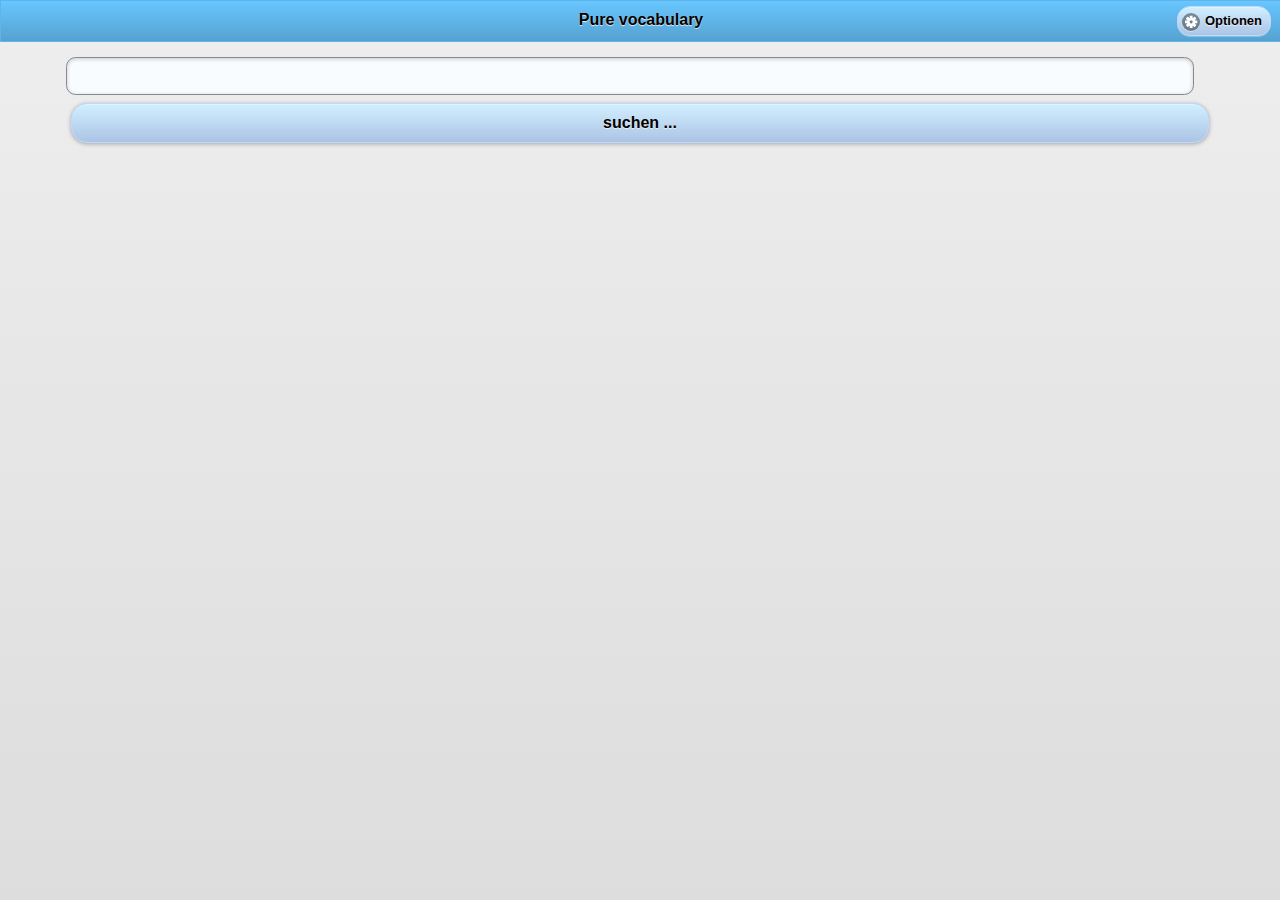
<file: index.html>
<!DOCTYPE html>
<html>

<head>
  <title>Pure vocabulary</title>
  <meta name="viewport" content="width=device-width, initial-scale=1" />
  
  <link rel="stylesheet" type="text/css" href="extern/jquery.mobile.structure-1.0.min.css" />
  <link rel="stylesheet" type="text/css" href="extern/default.min.css" />
  <link rel="stylesheet" type="text/css" href="pure.css" />

  <script type="text/javascript" src="extern/jquery-1.7.1.min.js"></script>
  <script type="text/javascript" src="extern/jquery.mobile-1.0.min.js"></script>
  <script type="text/javascript" src="pure.js"></script>
</head>

<body>

<div data-role="page" id="main" data-theme="a">
  <div data-role="header" data-position="inline" data-theme="a">
    <h1>Pure vocabulary</h1>
    <a href="#options" data-icon="gear" class="ui-btn-right">Optionen</a>
  </div>
  <div class="content">
  <div data-role="content">
    <form id="search_form" action="index.html" method="post">
      <input type="text" id="search_term" name="search_text" value="" data-theme="a" />
      <!-- <a href="#" id="search_form_tap" data-role="button" data-theme="a">search ...</a> -->
      <!-- <input type="submit" id="search_form_tap" value="search ..." data-theme="a" /> -->
      <input type="submit" value="suchen ..." data-theme="a" />
    </form>
    
    <div id="results"></div>
    <br />
    <div id="load_more_button">
      <a href="#" id="load_more" data-role="button" data-theme="a">mehr Ergebnisse zeigen</a>
    </div>
  </div>
  </div>
</div>

<div data-role="page" id="options" data-theme="a">
  <div data-role="header" data-position="inline" data-theme="a">
    <a href="#main" data-icon="arrow-l" class="ui-btn-left" data-direction="reverse">Zur&uuml;ck</a>
    <h1>Optionen</h1>
  </div>
  <div class="content">
  <div data-role="content">
    <p>
      Pure vocabulary ist ein einfaches W&ouml;rterbuch welches in dieser Basisversion
      die beiden Sprachen Deutsch und Englisch unterst&uuml;tzt.<br />
      Auf Browsern, welche von den Funktionen der neuen HTML5 offline SQLite Datanbank 
      profitieren werden die Vokabeln direkt im Browser gespeichert. Alle anderen Browser
      brauchen eine st&auml;ndige Internetverbindung und nutzen die MySQL Datenbank welche auf einem entfernten Server liegt.
      <br /><br />
      In der n&auml;chsten Version werden mehr sprachen hinzukommen, die im Optionsmenue eingestellt werden k&ouml;nnen.
      <br />
      In der &uuml;bern&auml;chsten Version ist dann geplant auch bei Nutzern von Browsern ohne lokalen SQLite Support 
      die Daten im Browser zu speichern. Dies wird dann mit Hilfe von localStorage und einer eigens daf&uuml;r entwickelten 
      key-value Datenbank realisiert.
    </p>
    <br />
    <a href="#" id="recreate_db" data-role="button" data-theme="a">Datenbank neu laden</a>
  </div>
</div>
</div>
</body>
</html>
</file>
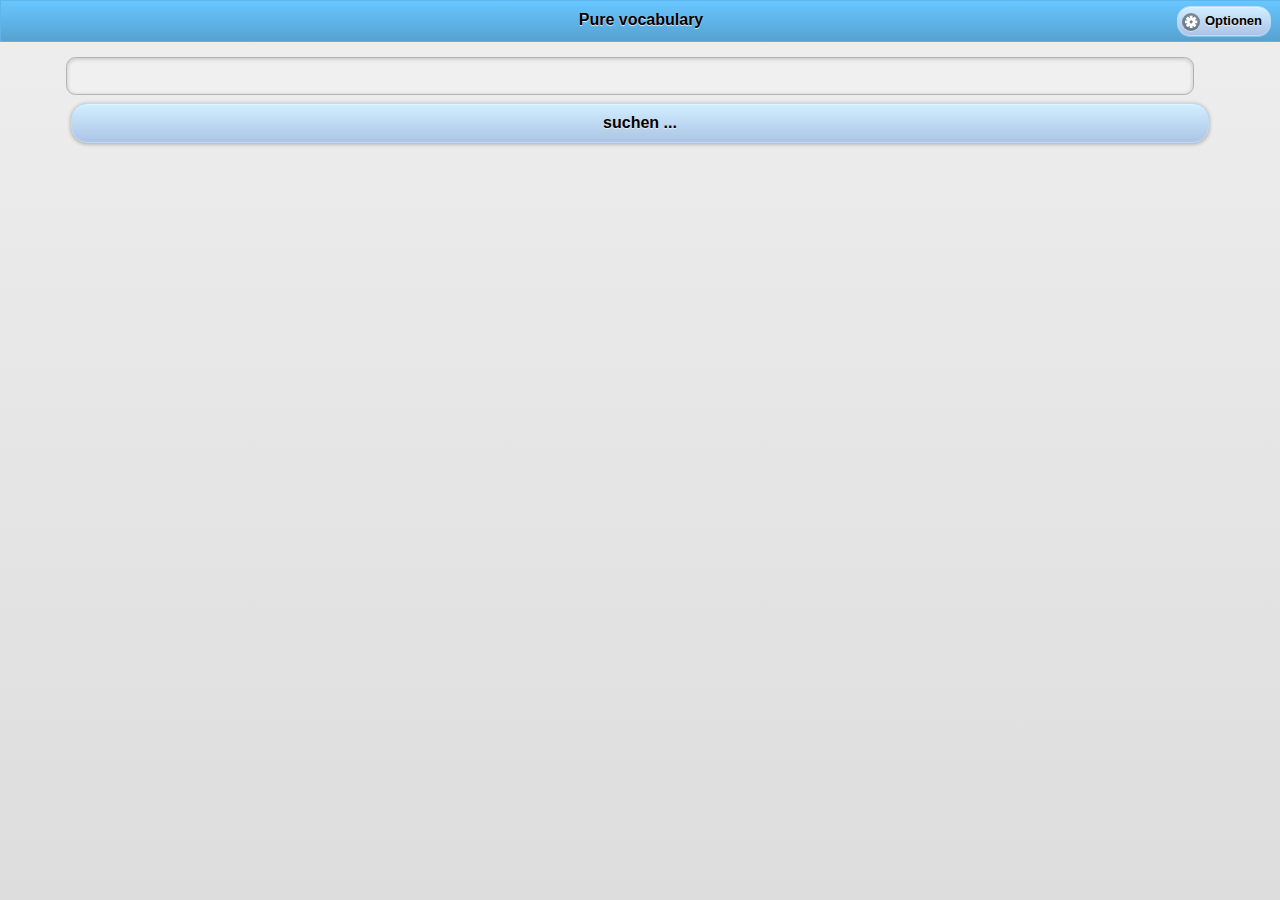
<file: index2.html>
<!DOCTYPE html>
<html>

<head>
  <title>Pure vocabulary</title>
  <meta name="viewport" content="width=device-width, initial-scale=1" />
  
  <link rel="stylesheet" type="text/css" href="jquery.mobile-1.0.min.css" />
  <link rel="stylesheet" type="text/css" href="default.min.css" />
  <link rel="stylesheet" type="text/css" href="pure.css" />
  
  <script type="text/javascript" src="jquery-1.7.1.min.js"></script>
  <script type="text/javascript" src="jquery.mobile-1.0.min.js"></script>
  <script type="text/javascript" src="pure.js"></script>
</head>

<body>

<div data-role="page" id="main">
  <div data-role="header" data-position="inline" data-theme="a">
    <h1>Pure vocabulary</h1>
    <a href="#options" data-icon="gear" class="ui-btn-right">Optionen</a>
  </div>
  <div class="content">
  <div data-role="content">
    <form id="search_form" action="index.html" method="post">
      <input type="text" id="search_term" name="search_text" value="" />
      <!-- <a href="#" id="search_form_tap" data-role="button" data-theme="a">search ...</a> -->
      <!-- <input type="submit" id="search_form_tap" value="search ..." data-theme="a" /> -->
      <input type="submit" value="suchen ..." data-theme="a" />
    </form>
    
    <div id="results"></div>
    <br />
    <div id="load_more_button">
      <a href="#" id="load_more" data-role="button" data-theme="a">mehr Ergebnisse zeigen</a>
    </div>
  </div>
  </div>
</div>

<div data-role="page" id="options" data-theme="a">
  <div data-role="header" data-position="inline" data-theme="a">
    <a href="#main" data-icon="arrow-l" class="ui-btn-left" data-direction="reverse">Zur&uuml;ck</a>
    <h1>Optionen</h1>
  </div>
  <div class="content">
  <div data-role="content">
    <p>
      Pure vocabulary ist ein einfaches W&ouml;rterbuch welches in dieser Basisversion
      die beiden Sprachen Deutsch und Englisch unterst&uuml;tzt.<br />
      Auf Browsern, welche von den Funktionen der neuen HTML5 offline SQLite Datanbank 
      profitieren werden die Vokabeln direkt im Browser gespeichert. Alle anderen Browser
      brauchen eine st&auml;ndige Internetverbindung und nutzen die MySQL Datenbank welche auf einem entfernten Server liegt.
      <br /><br />
      In der n&auml;chsten Version werden mehr sprachen hinzukommen, die im Optionsmenue eingestellt werden k&ouml;nnen.
      <br />
      In der &uuml;bern&auml;chsten Version ist dann geplant auch bei Nutzern von Browsern ohne lokalen SQLite Support 
      die Daten im Browser zu speichern. Dies wird dann mit Hilfe von localStorage und einer eigens daf&uuml;r entwickelten 
      key-value Datenbank realisiert.
    </p>
    <br />
    <a href="#" id="recreate_db" data-role="button" data-theme="a">Datenbank neu laden</a>
  </div>
</div>
</div>
</body>
</html>
</file>
<file: pure.css>
#load {
  background: url(extern/images/load.gif) center center no-repeat;
  background-color: rgba(255, 255, 255, 0.5);
  position: absolute;
  width: 100%;
  height: 100%;
  left: 0px;
  top: 0px;
  z-index: 10;
  display: none;
}

#load_more_button {
  display: none;
}

.content {
  width: 92%;
  margin-left: auto;
  margin-right: auto;
}

.other_list_color {
  background-color:#ccddee;
}

.text_right {
  text-align: right;
}
</file>
<file: extern/default.min.css>
/*!
 * jQuery Mobile v1.0rc2
 * http://jquerymobile.com/
 *
 * Copyright 2010, jQuery Project
 * Dual licensed under the MIT or GPL Version 2 licenses.
 * http://jquery.org/license
 */
/*!
* jQuery Mobile Framework
* Copyright (c) jQuery Project
* Dual licensed under the MIT (MIT-LICENSE.txt) and GPL (GPL-LICENSE.txt) licenses.
*/
.ui-bar-a{border:1px solid  #5fb4e8  ;background: #5fb4e8  ;color: #000000  ;font-weight:bold;text-shadow:  0      1px      1px     #eeeeee  ;background-image:-webkit-gradient(linear,left top,left bottom,from(  #68C6FF  ),to(  #55A2D0  )); background-image:-webkit-linear-gradient(  #68C6FF , #55A2D0  ); background-image:   -moz-linear-gradient(  #68C6FF , #55A2D0  ); background-image:    -ms-linear-gradient(  #68C6FF , #55A2D0  ); background-image:     -o-linear-gradient(  #68C6FF , #55A2D0  ); background-image:        linear-gradient(  #68C6FF , #55A2D0  );}.ui-bar-a .ui-link-inherit{color: #000000  ;}.ui-bar-a .ui-link{color:  #7cc4e7   ;font-weight:bold;}.ui-bar-a .ui-link:hover{color:  #2489CE   ;}.ui-bar-a .ui-link:active{color:  #2489CE   ;}.ui-bar-a .ui-link:visited{   color:  #2489CE   ;}.ui-bar-a,.ui-bar-a input,.ui-bar-a select,.ui-bar-a textarea,.ui-bar-a button{   font-family:Helvetica,Arial,sans-serif   ;}.ui-body-a,.ui-dialog.ui-overlay-a{border:1px solid  #888A8C  ;color: #000000  ;text-shadow:  0      1px      0     #eeeeee  ;background:#f8fcff ;background-image:-webkit-gradient(linear,left top,left bottom,from( #eeeeee ),to( #dddddd )); background-image:-webkit-linear-gradient( #eeeeee,#dddddd ); background-image:   -moz-linear-gradient( #eeeeee,#dddddd ); background-image:    -ms-linear-gradient( #eeeeee,#dddddd ); background-image:     -o-linear-gradient( #eeeeee,#dddddd ); background-image:        linear-gradient( #eeeeee,#dddddd );}.ui-body-a,.ui-body-a input,.ui-body-a select,.ui-body-a textarea,.ui-body-a button{   font-family:Helvetica,Arial,sans-serif   ;}.ui-body-a .ui-link-inherit{color: #000000  ;}.ui-body-a .ui-link{color:  #2489CE   ;font-weight:bold;}.ui-body-a .ui-link:hover{color:  #2489CE   ;}.ui-body-a .ui-link:active{color:  #2489CE   ;}.ui-body-a .ui-link:visited{   color:  #2489CE   ;}.ui-btn-up-a{border:1px solid  #bfdaff  ;background: #bfdaff  ;font-weight:bold;color: #000000  ;text-shadow:  0      1px      1px     #eeeeee  ;background-image:-webkit-gradient(linear,left top,left bottom,from(  #D2EFFF  ),to(  #ABC4E5  )); background-image:-webkit-linear-gradient(  #D2EFFF , #ABC4E5  ); background-image:   -moz-linear-gradient(  #D2EFFF , #ABC4E5  ); background-image:    -ms-linear-gradient(  #D2EFFF , #ABC4E5  ); background-image:     -o-linear-gradient(  #D2EFFF , #ABC4E5  ); background-image:        linear-gradient(  #D2EFFF , #ABC4E5  );}.ui-btn-up-a a.ui-link-inherit{color: #000000  ;}.ui-btn-hover-a{border:1px solid  #DBFAFF  ;background: #DBFAFF  ;font-weight:bold;color: #000000  ;text-shadow:  0      1px      1px     #eeeeee  ;background-image:-webkit-gradient(linear,left top,left bottom,from(  #F0FFFF  ),to(  #C5E1E5  )); background-image:-webkit-linear-gradient(  #F0FFFF , #C5E1E5  ); background-image:   -moz-linear-gradient(  #F0FFFF , #C5E1E5  ); background-image:    -ms-linear-gradient(  #F0FFFF , #C5E1E5  ); background-image:     -o-linear-gradient(  #F0FFFF , #C5E1E5  ); background-image:        linear-gradient(  #F0FFFF , #C5E1E5  );}.ui-btn-hover-a a.ui-link-inherit{color: #000000  ;}.ui-btn-down-a{border:1px solid  #DBFAFF  ;background: #DBFAFF  ;font-weight:bold;color: #000000  ;text-shadow:  0      1px      1px     #eeeeee  ;background-image:-webkit-gradient(linear,left top,left bottom,from(  #C5E1E5  ),to(  #F0FFFF  )); background-image:-webkit-linear-gradient(  #C5E1E5 , #F0FFFF  ); background-image:   -moz-linear-gradient(  #C5E1E5 , #F0FFFF  ); background-image:    -ms-linear-gradient(  #C5E1E5 , #F0FFFF  ); background-image:     -o-linear-gradient(  #C5E1E5 , #F0FFFF  ); background-image:        linear-gradient(  #C5E1E5 , #F0FFFF  );}.ui-btn-down-a a.ui-link-inherit{color: #000000  ;}.ui-btn-up-a,.ui-btn-hover-a,.ui-btn-down-a{   font-family:Helvetica,Arial,sans-serif   ;text-decoration:none;}a.ui-link-inherit{text-decoration:none !important;}.ui-btn-active{border:1px solid  #3d3d3d  ;background: #3d3d3d  ;font-weight:bold;color: #ffffff  ;cursor:pointer;text-shadow:  0      -1px      1px     #444444  ;text-decoration:none;background-image:-webkit-gradient(linear,left top,left bottom,from(  #434343  ),to(  #363636  )); background-image:-webkit-linear-gradient(  #434343 , #363636  ); background-image:   -moz-linear-gradient(  #434343 , #363636  ); background-image:    -ms-linear-gradient(  #434343 , #363636  ); background-image:     -o-linear-gradient(  #434343 , #363636  ); background-image:        linear-gradient(  #434343 , #363636  );    font-family:Helvetica,Arial,sans-serif   ;}.ui-btn-active a.ui-link-inherit{color: #ffffff  ;}.ui-btn-inner{border-top:1px solid #fff;border-color:rgba(255,255,255,.3);}.ui-corner-tl{-moz-border-radius-topleft:  .6em   ;-webkit-border-top-left-radius:  .6em   ;border-top-left-radius:  .6em   ;}.ui-corner-tr{-moz-border-radius-topright:  .6em   ;-webkit-border-top-right-radius:  .6em   ;border-top-right-radius:  .6em   ;}.ui-corner-bl{-moz-border-radius-bottomleft:  .6em   ;-webkit-border-bottom-left-radius:  .6em   ;border-bottom-left-radius:  .6em   ;}.ui-corner-br{-moz-border-radius-bottomright:  .6em   ;-webkit-border-bottom-right-radius:  .6em   ;border-bottom-right-radius:  .6em   ;}.ui-corner-top{-moz-border-radius-topleft:  .6em   ;-webkit-border-top-left-radius:  .6em   ;border-top-left-radius:  .6em   ;-moz-border-radius-topright:  .6em   ;-webkit-border-top-right-radius:  .6em   ;border-top-right-radius:  .6em   ;}.ui-corner-bottom{-moz-border-radius-bottomleft:  .6em   ;-webkit-border-bottom-left-radius:  .6em   ;border-bottom-left-radius:  .6em   ;-moz-border-radius-bottomright:  .6em   ;-webkit-border-bottom-right-radius:  .6em   ;border-bottom-right-radius:  .6em   ;}.ui-corner-right{-moz-border-radius-topright:  .6em   ;-webkit-border-top-right-radius:  .6em   ;border-top-right-radius:  .6em   ;-moz-border-radius-bottomright:  .6em   ;-webkit-border-bottom-right-radius:  .6em   ;border-bottom-right-radius:  .6em   ;}.ui-corner-left{-moz-border-radius-topleft:  .6em   ;-webkit-border-top-left-radius:  .6em   ;border-top-left-radius:  .6em   ;-moz-border-radius-bottomleft:  .6em   ;-webkit-border-bottom-left-radius:  .6em   ;border-bottom-left-radius:  .6em   ;}.ui-corner-all{-moz-border-radius:  .6em   ;-webkit-border-radius:  .6em   ;border-radius:  .6em   ;}.ui-corner-none{-moz-border-radius:   0;-webkit-border-radius:   0;border-radius:   0;}.ui-disabled{opacity:.3;}.ui-disabled,.ui-disabled a{pointer-events:none;cursor:default;}.ui-icon,.ui-icon-searchfield:after{background:  #666   ;background:  rgba(0,0,0,.4)   ;background-image:  url(images/icons-18-white.png)   ;background-repeat:no-repeat;-moz-border-radius:9px;-webkit-border-radius:9px;border-radius:9px;}.ui-icon-alt{background:#fff;background:rgba(255,255,255,.3);background-image:url(images/icons-18-black.png);background-repeat:no-repeat;}@media only screen and (-webkit-min-device-pixel-ratio:1.5),      only screen and (min--moz-device-pixel-ratio:1.5),      only screen and (min-resolution:240dpi){.ui-icon-plus,.ui-icon-minus,.ui-icon-delete,.ui-icon-arrow-r,.ui-icon-arrow-l,.ui-icon-arrow-u,.ui-icon-arrow-d,.ui-icon-check,.ui-icon-gear,.ui-icon-refresh,.ui-icon-forward,.ui-icon-back,.ui-icon-grid,.ui-icon-star,.ui-icon-alert,.ui-icon-info,.ui-icon-home,.ui-icon-search,.ui-icon-searchfield:after,.ui-icon-checkbox-off,.ui-icon-checkbox-on,.ui-icon-radio-off,.ui-icon-radio-on{background-image:url(images/icons-36-white.png);-moz-background-size:776px 18px;-o-background-size:776px 18px;-webkit-background-size:776px 18px;background-size:776px 18px;}.ui-icon-alt{background-image:url(images/icons-36-black.png);}}.ui-icon-plus{background-position:-0 50%;}.ui-icon-minus{background-position:-36px 50%;}.ui-icon-delete{background-position:-72px 50%;}.ui-icon-arrow-r{background-position:-108px 50%;}.ui-icon-arrow-l{background-position:-144px 50%;}.ui-icon-arrow-u{background-position:-180px 50%;}.ui-icon-arrow-d{background-position:-216px 50%;}.ui-icon-check{background-position:-252px 50%;}.ui-icon-gear{background-position:-288px 50%;}.ui-icon-refresh{background-position:-324px 50%;}.ui-icon-forward{background-position:-360px 50%;}.ui-icon-back{background-position:-396px 50%;}.ui-icon-grid{background-position:-432px 50%;}.ui-icon-star{background-position:-468px 50%;}.ui-icon-alert{background-position:-504px 50%;}.ui-icon-info{background-position:-540px 50%;}.ui-icon-home{background-position:-576px 50%;}.ui-icon-search,.ui-icon-searchfield:after{background-position:-612px 50%;}.ui-icon-checkbox-off{background-position:-684px 50%;}.ui-icon-checkbox-on{background-position:-648px 50%;}.ui-icon-radio-off{background-position:-756px 50%;}.ui-icon-radio-on{background-position:-720px 50%;}.ui-checkbox .ui-icon{-moz-border-radius:3px;-webkit-border-radius:3px;border-radius:3px;}.ui-icon-checkbox-off,.ui-icon-radio-off{background-color:transparent;}.ui-checkbox-on .ui-icon,.ui-radio-on .ui-icon{background-color: #3d3d3d  ; }.ui-icon-loading{background-image:url(images/ajax-loader.png);width:40px;height:40px;-moz-border-radius:20px;-webkit-border-radius:20px;border-radius:20px;background-size:35px 35px;}.ui-btn-corner-tl{-moz-border-radius-topleft:  1em   ;-webkit-border-top-left-radius:  1em   ;border-top-left-radius:  1em   ;}.ui-btn-corner-tr{-moz-border-radius-topright:  1em   ;-webkit-border-top-right-radius:  1em   ;border-top-right-radius:  1em   ;}.ui-btn-corner-bl{-moz-border-radius-bottomleft:  1em   ;-webkit-border-bottom-left-radius:  1em   ;border-bottom-left-radius:  1em   ;}.ui-btn-corner-br{-moz-border-radius-bottomright:  1em   ;-webkit-border-bottom-right-radius:  1em   ;border-bottom-right-radius:  1em   ;}.ui-btn-corner-top{-moz-border-radius-topleft:  1em   ;-webkit-border-top-left-radius:  1em   ;border-top-left-radius:  1em   ;-moz-border-radius-topright:  1em   ;-webkit-border-top-right-radius:  1em   ;border-top-right-radius:  1em   ;}.ui-btn-corner-bottom{-moz-border-radius-bottomleft:  1em   ;-webkit-border-bottom-left-radius:  1em   ;border-bottom-left-radius:  1em   ;-moz-border-radius-bottomright:  1em   ;-webkit-border-bottom-right-radius:  1em   ;border-bottom-right-radius:  1em   ;}.ui-btn-corner-right{-moz-border-radius-topright:  1em   ;-webkit-border-top-right-radius:  1em   ;border-top-right-radius:  1em   ;-moz-border-radius-bottomright:  1em   ;-webkit-border-bottom-right-radius:  1em   ;border-bottom-right-radius:  1em   ;}.ui-btn-corner-left{-moz-border-radius-topleft:  1em   ;-webkit-border-top-left-radius:  1em   ;border-top-left-radius:  1em   ;-moz-border-radius-bottomleft:  1em   ;-webkit-border-bottom-left-radius:  1em   ;border-bottom-left-radius:  1em   ;}.ui-btn-corner-all{-moz-border-radius:  1em   ;-webkit-border-radius:  1em   ;border-radius:  1em   ;}.ui-corner-tl,.ui-corner-tr,.ui-corner-bl,.ui-corner-br,.ui-corner-top,.ui-corner-bottom,.ui-corner-right,.ui-corner-left,.ui-corner-all,.ui-btn-corner-tl,.ui-btn-corner-tr,.ui-btn-corner-bl,.ui-btn-corner-br,.ui-btn-corner-top,.ui-btn-corner-bottom,.ui-btn-corner-right,.ui-btn-corner-left,.ui-btn-corner-all{ -webkit-background-clip:padding-box;     -moz-background-clip:padding;          background-clip:padding-box;}.ui-overlay{background:#666;opacity:.5;filter:Alpha(Opacity=50);position:absolute;width:100%;height:100%;}.ui-overlay-shadow{-moz-box-shadow:0px 0px 12px rgba(0,0,0,.6);-webkit-box-shadow:0px 0px 12px rgba(0,0,0,.6);box-shadow:0px 0px 12px rgba(0,0,0,.6);}.ui-shadow{-moz-box-shadow:0px 1px   4px      rgba(0,0,0,.3)   ;-webkit-box-shadow:0px 1px   4px      rgba(0,0,0,.3)   ;box-shadow:0px 1px   4px      rgba(0,0,0,.3)   ;}.ui-bar-a .ui-shadow,.ui-bar-b .ui-shadow,.ui-bar-c .ui-shadow {-moz-box-shadow:0px 1px 0 rgba(255,255,255,.3);-webkit-box-shadow:0px 1px 0 rgba(255,255,255,.3);box-shadow:0px 1px 0 rgba(255,255,255,.3);}.ui-shadow-inset{-moz-box-shadow:inset 0px 1px 4px rgba(0,0,0,.2);-webkit-box-shadow:inset 0px 1px 4px rgba(0,0,0,.2);box-shadow:inset 0px 1px 4px rgba(0,0,0,.2);}.ui-icon-shadow{-moz-box-shadow:0px 1px 0 rgba(255,255,255,.4);-webkit-box-shadow:0px 1px 0 rgba(255,255,255,.4);box-shadow:0px 1px 0 rgba(255,255,255,.4);}.ui-focus{-moz-box-shadow:0px 0px 12px  #3d3d3d  ;-webkit-box-shadow:0px 0px 12px  #3d3d3d  ;box-shadow:0px 0px 12px  #3d3d3d  ;}.ui-mobile-nosupport-boxshadow *{-moz-box-shadow:none !important;-webkit-box-shadow:none !important;box-shadow:none !important;}.ui-mobile-nosupport-boxshadow .ui-focus{outline-width:2px;}
</file>
<file: default.min.css>
/*!
 * jQuery Mobile v1.0rc2
 * http://jquerymobile.com/
 *
 * Copyright 2010, jQuery Project
 * Dual licensed under the MIT or GPL Version 2 licenses.
 * http://jquery.org/license
 */
/*!
* jQuery Mobile Framework
* Copyright (c) jQuery Project
* Dual licensed under the MIT (MIT-LICENSE.txt) and GPL (GPL-LICENSE.txt) licenses.
*/
.ui-bar-a{border:1px solid  #5fb4e8  ;background: #5fb4e8  ;color: #000000  ;font-weight:bold;text-shadow:  0      1px      1px     #eeeeee  ;background-image:-webkit-gradient(linear,left top,left bottom,from(  #68C6FF  ),to(  #55A2D0  )); background-image:-webkit-linear-gradient(  #68C6FF , #55A2D0  ); background-image:   -moz-linear-gradient(  #68C6FF , #55A2D0  ); background-image:    -ms-linear-gradient(  #68C6FF , #55A2D0  ); background-image:     -o-linear-gradient(  #68C6FF , #55A2D0  ); background-image:        linear-gradient(  #68C6FF , #55A2D0  );}.ui-bar-a .ui-link-inherit{color: #000000  ;}.ui-bar-a .ui-link{color:  #7cc4e7   ;font-weight:bold;}.ui-bar-a .ui-link:hover{color:  #2489CE   ;}.ui-bar-a .ui-link:active{color:  #2489CE   ;}.ui-bar-a .ui-link:visited{   color:  #2489CE   ;}.ui-bar-a,.ui-bar-a input,.ui-bar-a select,.ui-bar-a textarea,.ui-bar-a button{   font-family:Helvetica,Arial,sans-serif   ;}.ui-body-a,.ui-dialog.ui-overlay-a{border:1px solid  #888A8C  ;color: #000000  ;text-shadow:  0      1px      0     #eeeeee  ;background:#f8fcff ;background-image:-webkit-gradient(linear,left top,left bottom,from( #eeeeee ),to( #dddddd )); background-image:-webkit-linear-gradient( #eeeeee,#dddddd ); background-image:   -moz-linear-gradient( #eeeeee,#dddddd ); background-image:    -ms-linear-gradient( #eeeeee,#dddddd ); background-image:     -o-linear-gradient( #eeeeee,#dddddd ); background-image:        linear-gradient( #eeeeee,#dddddd );}.ui-body-a,.ui-body-a input,.ui-body-a select,.ui-body-a textarea,.ui-body-a button{   font-family:Helvetica,Arial,sans-serif   ;}.ui-body-a .ui-link-inherit{color: #000000  ;}.ui-body-a .ui-link{color:  #2489CE   ;font-weight:bold;}.ui-body-a .ui-link:hover{color:  #2489CE   ;}.ui-body-a .ui-link:active{color:  #2489CE   ;}.ui-body-a .ui-link:visited{   color:  #2489CE   ;}.ui-btn-up-a{border:1px solid  #bfdaff  ;background: #bfdaff  ;font-weight:bold;color: #000000  ;text-shadow:  0      1px      1px     #eeeeee  ;background-image:-webkit-gradient(linear,left top,left bottom,from(  #D2EFFF  ),to(  #ABC4E5  )); background-image:-webkit-linear-gradient(  #D2EFFF , #ABC4E5  ); background-image:   -moz-linear-gradient(  #D2EFFF , #ABC4E5  ); background-image:    -ms-linear-gradient(  #D2EFFF , #ABC4E5  ); background-image:     -o-linear-gradient(  #D2EFFF , #ABC4E5  ); background-image:        linear-gradient(  #D2EFFF , #ABC4E5  );}.ui-btn-up-a a.ui-link-inherit{color: #000000  ;}.ui-btn-hover-a{border:1px solid  #DBFAFF  ;background: #DBFAFF  ;font-weight:bold;color: #000000  ;text-shadow:  0      1px      1px     #eeeeee  ;background-image:-webkit-gradient(linear,left top,left bottom,from(  #F0FFFF  ),to(  #C5E1E5  )); background-image:-webkit-linear-gradient(  #F0FFFF , #C5E1E5  ); background-image:   -moz-linear-gradient(  #F0FFFF , #C5E1E5  ); background-image:    -ms-linear-gradient(  #F0FFFF , #C5E1E5  ); background-image:     -o-linear-gradient(  #F0FFFF , #C5E1E5  ); background-image:        linear-gradient(  #F0FFFF , #C5E1E5  );}.ui-btn-hover-a a.ui-link-inherit{color: #000000  ;}.ui-btn-down-a{border:1px solid  #DBFAFF  ;background: #DBFAFF  ;font-weight:bold;color: #000000  ;text-shadow:  0      1px      1px     #eeeeee  ;background-image:-webkit-gradient(linear,left top,left bottom,from(  #C5E1E5  ),to(  #F0FFFF  )); background-image:-webkit-linear-gradient(  #C5E1E5 , #F0FFFF  ); background-image:   -moz-linear-gradient(  #C5E1E5 , #F0FFFF  ); background-image:    -ms-linear-gradient(  #C5E1E5 , #F0FFFF  ); background-image:     -o-linear-gradient(  #C5E1E5 , #F0FFFF  ); background-image:        linear-gradient(  #C5E1E5 , #F0FFFF  );}.ui-btn-down-a a.ui-link-inherit{color: #000000  ;}.ui-btn-up-a,.ui-btn-hover-a,.ui-btn-down-a{   font-family:Helvetica,Arial,sans-serif   ;text-decoration:none;}a.ui-link-inherit{text-decoration:none !important;}.ui-btn-active{border:1px solid  #3d3d3d  ;background: #3d3d3d  ;font-weight:bold;color: #ffffff  ;cursor:pointer;text-shadow:  0      -1px      1px     #444444  ;text-decoration:none;background-image:-webkit-gradient(linear,left top,left bottom,from(  #434343  ),to(  #363636  )); background-image:-webkit-linear-gradient(  #434343 , #363636  ); background-image:   -moz-linear-gradient(  #434343 , #363636  ); background-image:    -ms-linear-gradient(  #434343 , #363636  ); background-image:     -o-linear-gradient(  #434343 , #363636  ); background-image:        linear-gradient(  #434343 , #363636  );    font-family:Helvetica,Arial,sans-serif   ;}.ui-btn-active a.ui-link-inherit{color: #ffffff  ;}.ui-btn-inner{border-top:1px solid #fff;border-color:rgba(255,255,255,.3);}.ui-corner-tl{-moz-border-radius-topleft:  .6em   ;-webkit-border-top-left-radius:  .6em   ;border-top-left-radius:  .6em   ;}.ui-corner-tr{-moz-border-radius-topright:  .6em   ;-webkit-border-top-right-radius:  .6em   ;border-top-right-radius:  .6em   ;}.ui-corner-bl{-moz-border-radius-bottomleft:  .6em   ;-webkit-border-bottom-left-radius:  .6em   ;border-bottom-left-radius:  .6em   ;}.ui-corner-br{-moz-border-radius-bottomright:  .6em   ;-webkit-border-bottom-right-radius:  .6em   ;border-bottom-right-radius:  .6em   ;}.ui-corner-top{-moz-border-radius-topleft:  .6em   ;-webkit-border-top-left-radius:  .6em   ;border-top-left-radius:  .6em   ;-moz-border-radius-topright:  .6em   ;-webkit-border-top-right-radius:  .6em   ;border-top-right-radius:  .6em   ;}.ui-corner-bottom{-moz-border-radius-bottomleft:  .6em   ;-webkit-border-bottom-left-radius:  .6em   ;border-bottom-left-radius:  .6em   ;-moz-border-radius-bottomright:  .6em   ;-webkit-border-bottom-right-radius:  .6em   ;border-bottom-right-radius:  .6em   ;}.ui-corner-right{-moz-border-radius-topright:  .6em   ;-webkit-border-top-right-radius:  .6em   ;border-top-right-radius:  .6em   ;-moz-border-radius-bottomright:  .6em   ;-webkit-border-bottom-right-radius:  .6em   ;border-bottom-right-radius:  .6em   ;}.ui-corner-left{-moz-border-radius-topleft:  .6em   ;-webkit-border-top-left-radius:  .6em   ;border-top-left-radius:  .6em   ;-moz-border-radius-bottomleft:  .6em   ;-webkit-border-bottom-left-radius:  .6em   ;border-bottom-left-radius:  .6em   ;}.ui-corner-all{-moz-border-radius:  .6em   ;-webkit-border-radius:  .6em   ;border-radius:  .6em   ;}.ui-corner-none{-moz-border-radius:   0;-webkit-border-radius:   0;border-radius:   0;}.ui-disabled{opacity:.3;}.ui-disabled,.ui-disabled a{pointer-events:none;cursor:default;}.ui-icon,.ui-icon-searchfield:after{background:  #666   ;background:  rgba(0,0,0,.4)   ;background-image:  url(images/icons-18-white.png)   ;background-repeat:no-repeat;-moz-border-radius:9px;-webkit-border-radius:9px;border-radius:9px;}.ui-icon-alt{background:#fff;background:rgba(255,255,255,.3);background-image:url(images/icons-18-black.png);background-repeat:no-repeat;}@media only screen and (-webkit-min-device-pixel-ratio:1.5),      only screen and (min--moz-device-pixel-ratio:1.5),      only screen and (min-resolution:240dpi){.ui-icon-plus,.ui-icon-minus,.ui-icon-delete,.ui-icon-arrow-r,.ui-icon-arrow-l,.ui-icon-arrow-u,.ui-icon-arrow-d,.ui-icon-check,.ui-icon-gear,.ui-icon-refresh,.ui-icon-forward,.ui-icon-back,.ui-icon-grid,.ui-icon-star,.ui-icon-alert,.ui-icon-info,.ui-icon-home,.ui-icon-search,.ui-icon-searchfield:after,.ui-icon-checkbox-off,.ui-icon-checkbox-on,.ui-icon-radio-off,.ui-icon-radio-on{background-image:url(images/icons-36-white.png);-moz-background-size:776px 18px;-o-background-size:776px 18px;-webkit-background-size:776px 18px;background-size:776px 18px;}.ui-icon-alt{background-image:url(images/icons-36-black.png);}}.ui-icon-plus{background-position:-0 50%;}.ui-icon-minus{background-position:-36px 50%;}.ui-icon-delete{background-position:-72px 50%;}.ui-icon-arrow-r{background-position:-108px 50%;}.ui-icon-arrow-l{background-position:-144px 50%;}.ui-icon-arrow-u{background-position:-180px 50%;}.ui-icon-arrow-d{background-position:-216px 50%;}.ui-icon-check{background-position:-252px 50%;}.ui-icon-gear{background-position:-288px 50%;}.ui-icon-refresh{background-position:-324px 50%;}.ui-icon-forward{background-position:-360px 50%;}.ui-icon-back{background-position:-396px 50%;}.ui-icon-grid{background-position:-432px 50%;}.ui-icon-star{background-position:-468px 50%;}.ui-icon-alert{background-position:-504px 50%;}.ui-icon-info{background-position:-540px 50%;}.ui-icon-home{background-position:-576px 50%;}.ui-icon-search,.ui-icon-searchfield:after{background-position:-612px 50%;}.ui-icon-checkbox-off{background-position:-684px 50%;}.ui-icon-checkbox-on{background-position:-648px 50%;}.ui-icon-radio-off{background-position:-756px 50%;}.ui-icon-radio-on{background-position:-720px 50%;}.ui-checkbox .ui-icon{-moz-border-radius:3px;-webkit-border-radius:3px;border-radius:3px;}.ui-icon-checkbox-off,.ui-icon-radio-off{background-color:transparent;}.ui-checkbox-on .ui-icon,.ui-radio-on .ui-icon{background-color: #3d3d3d  ; }.ui-icon-loading{background-image:url(images/ajax-loader.png);width:40px;height:40px;-moz-border-radius:20px;-webkit-border-radius:20px;border-radius:20px;background-size:35px 35px;}.ui-btn-corner-tl{-moz-border-radius-topleft:  1em   ;-webkit-border-top-left-radius:  1em   ;border-top-left-radius:  1em   ;}.ui-btn-corner-tr{-moz-border-radius-topright:  1em   ;-webkit-border-top-right-radius:  1em   ;border-top-right-radius:  1em   ;}.ui-btn-corner-bl{-moz-border-radius-bottomleft:  1em   ;-webkit-border-bottom-left-radius:  1em   ;border-bottom-left-radius:  1em   ;}.ui-btn-corner-br{-moz-border-radius-bottomright:  1em   ;-webkit-border-bottom-right-radius:  1em   ;border-bottom-right-radius:  1em   ;}.ui-btn-corner-top{-moz-border-radius-topleft:  1em   ;-webkit-border-top-left-radius:  1em   ;border-top-left-radius:  1em   ;-moz-border-radius-topright:  1em   ;-webkit-border-top-right-radius:  1em   ;border-top-right-radius:  1em   ;}.ui-btn-corner-bottom{-moz-border-radius-bottomleft:  1em   ;-webkit-border-bottom-left-radius:  1em   ;border-bottom-left-radius:  1em   ;-moz-border-radius-bottomright:  1em   ;-webkit-border-bottom-right-radius:  1em   ;border-bottom-right-radius:  1em   ;}.ui-btn-corner-right{-moz-border-radius-topright:  1em   ;-webkit-border-top-right-radius:  1em   ;border-top-right-radius:  1em   ;-moz-border-radius-bottomright:  1em   ;-webkit-border-bottom-right-radius:  1em   ;border-bottom-right-radius:  1em   ;}.ui-btn-corner-left{-moz-border-radius-topleft:  1em   ;-webkit-border-top-left-radius:  1em   ;border-top-left-radius:  1em   ;-moz-border-radius-bottomleft:  1em   ;-webkit-border-bottom-left-radius:  1em   ;border-bottom-left-radius:  1em   ;}.ui-btn-corner-all{-moz-border-radius:  1em   ;-webkit-border-radius:  1em   ;border-radius:  1em   ;}.ui-corner-tl,.ui-corner-tr,.ui-corner-bl,.ui-corner-br,.ui-corner-top,.ui-corner-bottom,.ui-corner-right,.ui-corner-left,.ui-corner-all,.ui-btn-corner-tl,.ui-btn-corner-tr,.ui-btn-corner-bl,.ui-btn-corner-br,.ui-btn-corner-top,.ui-btn-corner-bottom,.ui-btn-corner-right,.ui-btn-corner-left,.ui-btn-corner-all{ -webkit-background-clip:padding-box;     -moz-background-clip:padding;          background-clip:padding-box;}.ui-overlay{background:#666;opacity:.5;filter:Alpha(Opacity=50);position:absolute;width:100%;height:100%;}.ui-overlay-shadow{-moz-box-shadow:0px 0px 12px rgba(0,0,0,.6);-webkit-box-shadow:0px 0px 12px rgba(0,0,0,.6);box-shadow:0px 0px 12px rgba(0,0,0,.6);}.ui-shadow{-moz-box-shadow:0px 1px   4px      rgba(0,0,0,.3)   ;-webkit-box-shadow:0px 1px   4px      rgba(0,0,0,.3)   ;box-shadow:0px 1px   4px      rgba(0,0,0,.3)   ;}.ui-bar-a .ui-shadow,.ui-bar-b .ui-shadow,.ui-bar-c .ui-shadow {-moz-box-shadow:0px 1px 0 rgba(255,255,255,.3);-webkit-box-shadow:0px 1px 0 rgba(255,255,255,.3);box-shadow:0px 1px 0 rgba(255,255,255,.3);}.ui-shadow-inset{-moz-box-shadow:inset 0px 1px 4px rgba(0,0,0,.2);-webkit-box-shadow:inset 0px 1px 4px rgba(0,0,0,.2);box-shadow:inset 0px 1px 4px rgba(0,0,0,.2);}.ui-icon-shadow{-moz-box-shadow:0px 1px 0 rgba(255,255,255,.4);-webkit-box-shadow:0px 1px 0 rgba(255,255,255,.4);box-shadow:0px 1px 0 rgba(255,255,255,.4);}.ui-focus{-moz-box-shadow:0px 0px 12px  #3d3d3d  ;-webkit-box-shadow:0px 0px 12px  #3d3d3d  ;box-shadow:0px 0px 12px  #3d3d3d  ;}.ui-mobile-nosupport-boxshadow *{-moz-box-shadow:none !important;-webkit-box-shadow:none !important;box-shadow:none !important;}.ui-mobile-nosupport-boxshadow .ui-focus{outline-width:2px;}
</file>
